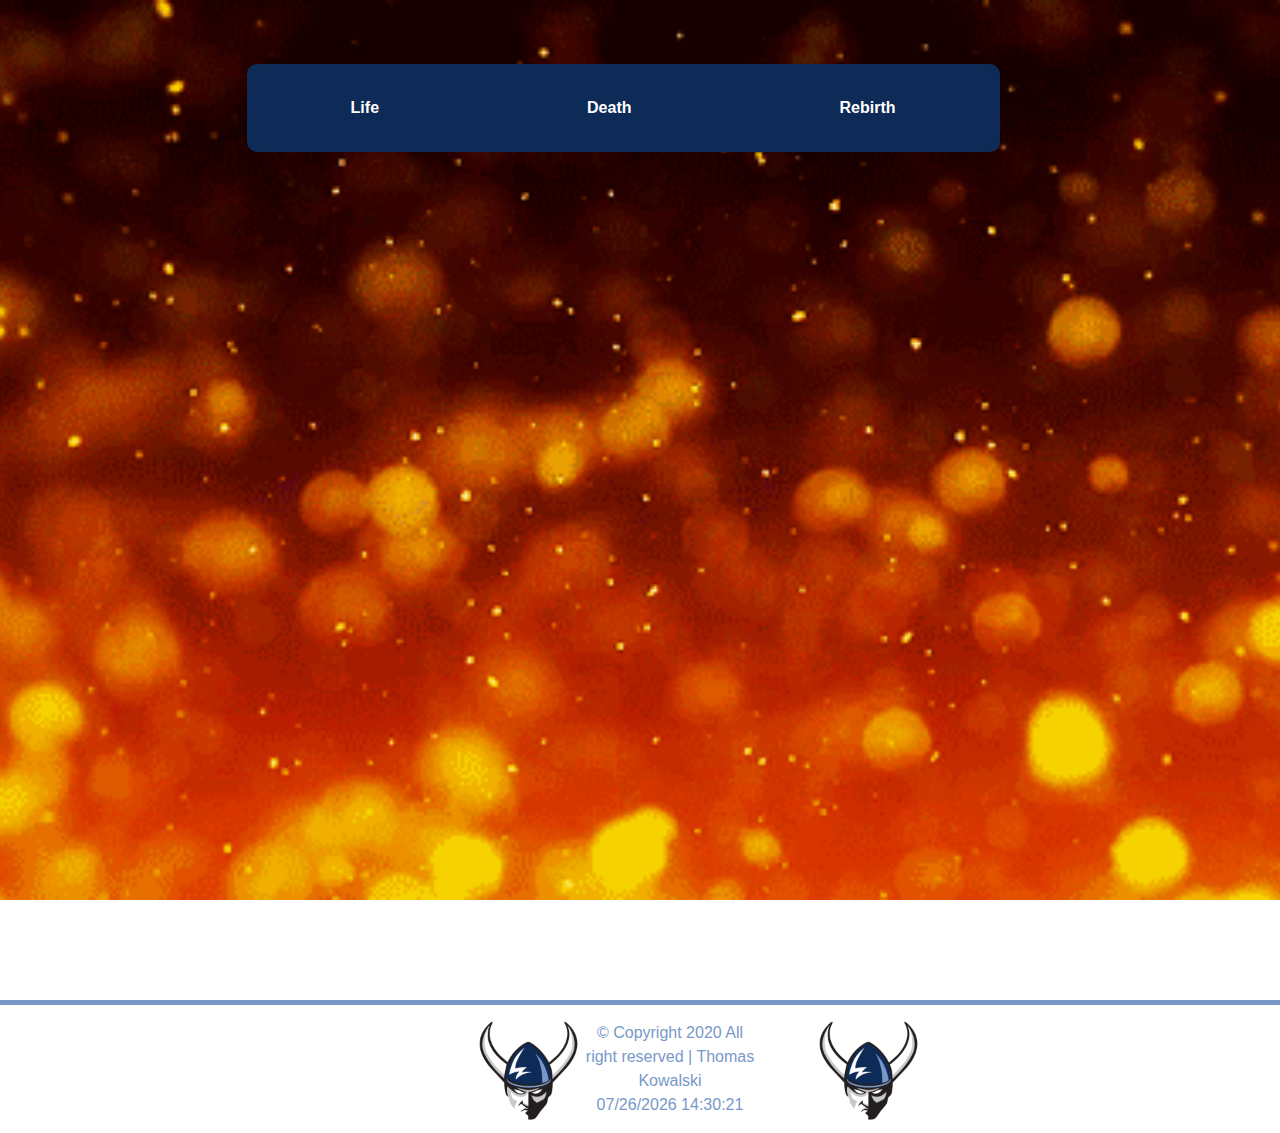
<file: fire.html>
<!DOCTYPE html>
<html lang="en">

<head>
	<!-- Fav -->
	<link rel="apple-touch-icon" sizes="57x57" href="images/fav/apple-icon-57x57.png">
	<link rel="apple-touch-icon" sizes="60x60" href="images/fav/apple-icon-60x60.png">
	<link rel="apple-touch-icon" sizes="72x72" href="images/fav/apple-icon-72x72.png">
	<link rel="apple-touch-icon" sizes="76x76" href="images/fav/apple-icon-76x76.png">
	<link rel="apple-touch-icon" sizes="114x114" href="images/fav/apple-icon-114x114.png">
	<link rel="apple-touch-icon" sizes="120x120" href="images/fav/apple-icon-120x120.png">
	<link rel="apple-touch-icon" sizes="144x144" href="images/fav/apple-icon-144x144.png">
	<link rel="apple-touch-icon" sizes="152x152" href="images/fav/apple-icon-152x152.png">
	<link rel="apple-touch-icon" sizes="180x180" href="images/fav/apple-icon-180x180.png">
	<link rel="icon" type="image/png" sizes="192x192" href="images/fav/android-icon-192x192.png">
	<link rel="icon" type="image/png" sizes="32x32" href="images/fav/favicon-32x32.png">
	<link rel="icon" type="image/png" sizes="96x96" href="images/fav/favicon-96x96.png">
	<link rel="icon" type="image/png" sizes="16x16" href="images/fav/favicon-16x16.png">

	<link rel="manifest" href="images/fav/manifest.json">
	<meta name="msapplication-TileColor" content="#ffffff">
	<meta name="msapplication-TileImage" content="images/fav/ms-icon-144x144.png">
	<meta name="theme-color" content="#ffffff">
	<meta charset="UTF-8">
	<meta name="viewport" content="width=device-width, initial-scale=1.0">
	<meta http-equiv="X-UA-Compatible" content="ie=edge">

	<!-- CSS -->
	<link rel="stylesheet" href="css/main.css">
	<link rel="stylesheet" href="https://stackpath.bootstrapcdn.com/bootstrap/4.1.3/css/bootstrap.min.css">
	<link rel="stylesheet" href="https://use.fontawesome.com/releases/v5.7.2/css/all.css">
	
	<title>Samsara</title>
</head>

<body>
	<header>
		<div class="container">
			<nav>
				<label for="toggle" class="label"><i class="fas fa-bars"></i></label>
				<input type="checkbox" id="toggle">
				<ul class="menu">
					<li class="first-nav"><a href="index.html">Life</a></li>
					<li><a href="fire.html">Death</a></li>
					<li class="last-nav"><a href="cycle.html">Rebirth</a></li>
				</ul>
			</nav>
		</div>
	</header>

	<main>
		<section class="main-padding death-bg">
			<div class="container">
				<div class="why-us"></div>
			</div>
		</section>	
		<div class="clearfix"></div>
	</main>

	<footer class="main-footer">
		<div class="container">
			<div class="logo"><img src="images/logo.png" alt=""></div>
			<div class="footer">
				<p>
					&copy; Copyright 2020 All right reserved | Thomas Kowalski
					<br>
					<script>
						var date = document.lastModified;
						document.write(date);
					</script>
				</p>
			</div>
			<div class="logo"><img src="images/logo.png" alt=""></div>
		</div>
	</footer>

	<!-- particles-js -->
	<script src="js/particles.js"></script>
	<script src="js/app.js"></script>
</body>

</html>
</file>
<file: css/main.css>
:root{
    --white:#FFFFFF !important;
    --black:#231F20 !important;/* rgb(35,31,32) */
    --grey:#C8C6C7 !important;/* rgb(200,198,199) */
    --dBlue:#0E2B57 !important;/* rgb(14,43,87) */
    --lBlue:#7898C9 !important;/* rgb(120,152,201) */
	--display-1: inline-block;
}
*{
    box-sizing: border-box;
}
html{
    width: 100%;
    height: 100%;
}
body{
    background-color: var(--black);
    margin: 0px;
    padding: 0px;
    font: 20px/1.5 'Nunito', sans-serif;
}



/* Header/Menu */
header{
    position: absolute;
    display: var(--display-style);
    top: 0px;
    left: 0px;
    left: 0px;
    width: 100%;
    z-index: 5;
}
header nav{
    background: transparent !important;
    display: var(--display-style);
    position: absolute;
    padding-left: 9.5%;
}
.menu .first-nav{
	border-top-left-radius: 10px;
	border-bottom-left-radius: 10px;
}
.menu .last-nav{
	border-top-right-radius: 10px;
	border-bottom-right-radius: 10px;
}
nav ul{
    margin: 0;
    padding-top: 4em;
    display: flex;
    justify-content: space-around;
	text-align: center;
}
nav li{
	background-color: var(--dBlue);
    list-style: none;
    padding: 1em 0;
}
nav a{
    padding: 1em 6.5em;
    color: var(--white);
    font-weight: 300;
    text-decoration: none;
    transition: 0.3s all ease;
    display: var(--display-1);
}
a{
    text-align: center;
    transition: .3s all ease
     -webkit-transition -o-transition;
    text-decoration: none;
    font-weight: bold !important;
}
nav a:hover{
    color: var(--lBlue) !important;
    text-decoration: none;
}
nav li:hover{  
    color: var(--lBlue);
    border: 3.5px solid var(--lBlue);
    border-radius: 10px;
    text-transform: uppercase;
}
#toggle{
    display: none;
}
.label{
    font-size: 26px;
    line-height: 70px;
    display: none;
    width: 30px;
    float: right;
    color: var(--black);
}



/* Hero Image */
.heroimage{
	background: url(../images/logo.png);
	background-repeat: no-repeat;
	background-position: 50%;
    background-size: contain;
	height: 100vh;
	opacity: .5;
}
.heroitems{
    padding-top: 3em;
    position: absolute;
    width: 100%;
    min-height: 550px;
    height: 50vh;
    text-align: center !important;
    display: table-cell;
    vertical-align: middle;
    margin: auto;
    z-index: 2;
    top: 30%;
    text-shadow:
		-1px -1px 0 #000,
		1px -1px 0 #000,
		-1px 1px 0 #000,
		1px 1px 0 #000;
}
.heroitems h1{
    font-size: 15em;
	color: var(--lBlue);
}
.heroimage:before{
    content: "";
    background: rgba(0,0,0,0.75);
    width: 100%;
    height: 100vh;
    z-index: 1;
    position: absolute;
    top: 0;
    left: 0;
    right: 0;
    bottom: 0;
}



/* Main */
.main-padding{
    padding: 7em 0em 7em 0em;
}
.why-bg{
    background-image: url(../images/samsara.jpg);
    height: 1000px;
    margin: 0;
    padding: 0;
    background-attachment: fixed;
    background-position: center;
    background-repeat: no-repeat;
    background-size: cover;
}
.death-bg{
    background-image: url(../images/fire\ particles.gif);
    height: 1000px;
    margin: 0;
    padding: 0;
    background-attachment: fixed;
    background-position: center;
    background-repeat: no-repeat;
    background-size: cover; 
}
.why-us{
    float: none;
    width: 100%;
    text-align: center;
    padding-top: 13em;
    color: var(--black);
}
.why-us h2{
    font-size: 3em;
    margin-bottom: 30px;
}
.why-us p{
    font-size:1.4em;
    padding-bottom: 2em;
}
.button{
    font-size:1.4em;
    background-color: var(--dBlue);
    transition: .3s all ease;
    padding: 12px 30px;
    margin-top: 1em;
    letter-spacing: .15em;
    color: var(--white);
    border: none;
    border-radius: 10px;
    cursor: pointer;
}
.button:hover{
    color: var(--lBlue);
    border: 2px solid var(--lBlue);
    text-transform: uppercase;
}
.feature-bg{
    background: rgba(0,0,0,0.38);
    background-size: cover !important;
    height: 275vh;
}
.feature{
    display: var(--display-1);
    width: 100%;
    text-align: left;
    color: var(--black);
}
.feature p{
    font-size:1.4em;
    padding-bottom: 1em;
}
.rebirth-bg{
    background: rgba(0,0,0,0.38);
    background-size: cover !important;
}





/* footer */
.main-footer{
    padding: 1em 0em 2em 25em;
    margin: 0;
    border-top: solid 5px var(--lBlue);
}
.footer{
    float: left;
    width: 20%;
    text-align: center;
    margin-bottom: 4em;
    padding:0;
}
.footer h4{
    color: var(--lBlue);
    text-align: center;
    width: 100%;
}
.footer p{
    color: var(--lBlue);
}
.footer p a{
    color: var(--lBlue);
}
footer .logo img{
    height: 100px;
}
footer .logo{
    width: 20%;
    float: left;
    padding:0 4em 0 4em;
}



/* Particles */
#particles-js{
    width: 100%;
    height: 100%;
    background-size: cover;
    background-position: 50% 50%;
    background-repeat: no-repeat;
}



/* media query */
@media(max-width: 992px){
    html,body{
        width: 100%;
        height: 100%;
        margin: 0px;
        padding: 0px;
    }
    .label{
        display: block;
        cursor: pointer;
    }
    nav ul{
        text-align: center;
        display: none;
        flex-direction: column;
        padding-top: 2.2em;
        background-color: transparent;
    }
    nav li{
        width: 100%;
        text-align: center;
        flex: auto;
        background-color: rgba(14,43,87,0.7);
        position: relative;
        top: 1em;
    }
    nav{
        opacity: 1;
    }
    #toggle:checked .menu{
        display: block;
    }
    .menu{
        display: block;
        margin: 0;
    }
    .menu .first-nav{
        border-top-left-radius: 10px;
        border-top-right-radius: 10px;            
        border-bottom-left-radius: 0px;
        
    }
    .menu .last-nav{
        border-top-right-radius: 00px;
        border-bottom-right-radius: 10px;
        border-bottom-left-radius: 10px;
    }
    .heroitems{
        height: 100vh;
    }
    .heroitems h1{
        font-size: 40px;
    }
    .heroitems p{
        font-size: 25px;
        margin-bottom: 20px;
    }
    .main-padding{
        padding: 2em 0;
    }
    .why-bg{
        height:150vh;
    }
    .why-us h2{
        padding: 0 0 1em 0;
        color: var(--dBlue);
        text-shadow:
		-1px -1px 0 #FFF,
		1px -1px 0 #FFF,
		-1px 1px 0 #FFF,
		1px 1px 0 #FFF;
    }
    .why-us p{
        padding: 0 0 3em 0;
        font-size: 1.8em;
        color: var(--dBlue);
        text-shadow:
		-1px -1px 0 #FFF,
		1px -1px 0 #FFF,
		-1px 1px 0 #FFF,
		1px 1px 0 #FFF;
    }
    .feature-bg{
        height: 150vh;
    }
    .feature ul{
        display: var(--display-1);
    }
    .feature li{
        padding-bottom: 2em;
    }
    .feature p{
        padding:0;
    }
    .sideleft ul{
        display: var(--display-1);
    }
    .contactform{
        float: none;
        width: 100%;
        text-align: center;
        margin: 0.8em 0 0.8em 0;
    }
    .serve-bg{
        height: 160vh;
    }
    .serve ul{
        display: var(--display-1);
    }
    .serve li{
        padding-bottom: 2em;
    }
    .pen-sideleft{
        padding-top: 4em;
    }
    .pac-bg{
        height: 125vh;
    }
    .pac{
        display: var(--display-1);
    }
    .pac ul{
        padding-bottom: 2em;
    }
    .pac a h3:hover{
        font-size: 2em;
    }
    .about .row-3 .pad{
        padding:2em 0 2em 0;
    }
    .footer{
        float: none;
        width: 100%;
        text-align: center;
        margin: 0.8em 0 0.8em 0;
    }
    .footer{
        margin-bottom: 1em;
        display: var(--display-1);
    } 
    footer .logo{
        display: none;
    }
}
@media(max-width: 480px){
    .heroitems h1{
        font-size: 30px;
    }
    .heroitems p{
        font-size: 20px;
        margin-bottom: 20px;
    }
    .page-link{
        font-size: small;
    }
    .sideleft ul{
        padding-left:0;
    }
    .serve-bg{
        height: 250vh;
        padding-bottom: 4em;
    }
    .serve ul{
        display: var(--display-1);
    }
    .serve li{
        padding-bottom: 2em;
    }
    .pen-container{
        display: var(--display-1);
        float: left;
        padding-bottom:50px;
        padding-left: 0;
    }
    .pen-sideleft img{
        width: 250px;
    }
    .pac-bg{
        height: 200vh;
        padding-bottom: 4em;
    }
    .pac{
        padding: 1em;
    }
    .pac ul{
        display: var(--display-1);
    }
    .pac li{
        padding-bottom: 2em;
    }
    .about .button{
        font-size: 12px;
        padding: 12px;
    }
}
</file>
